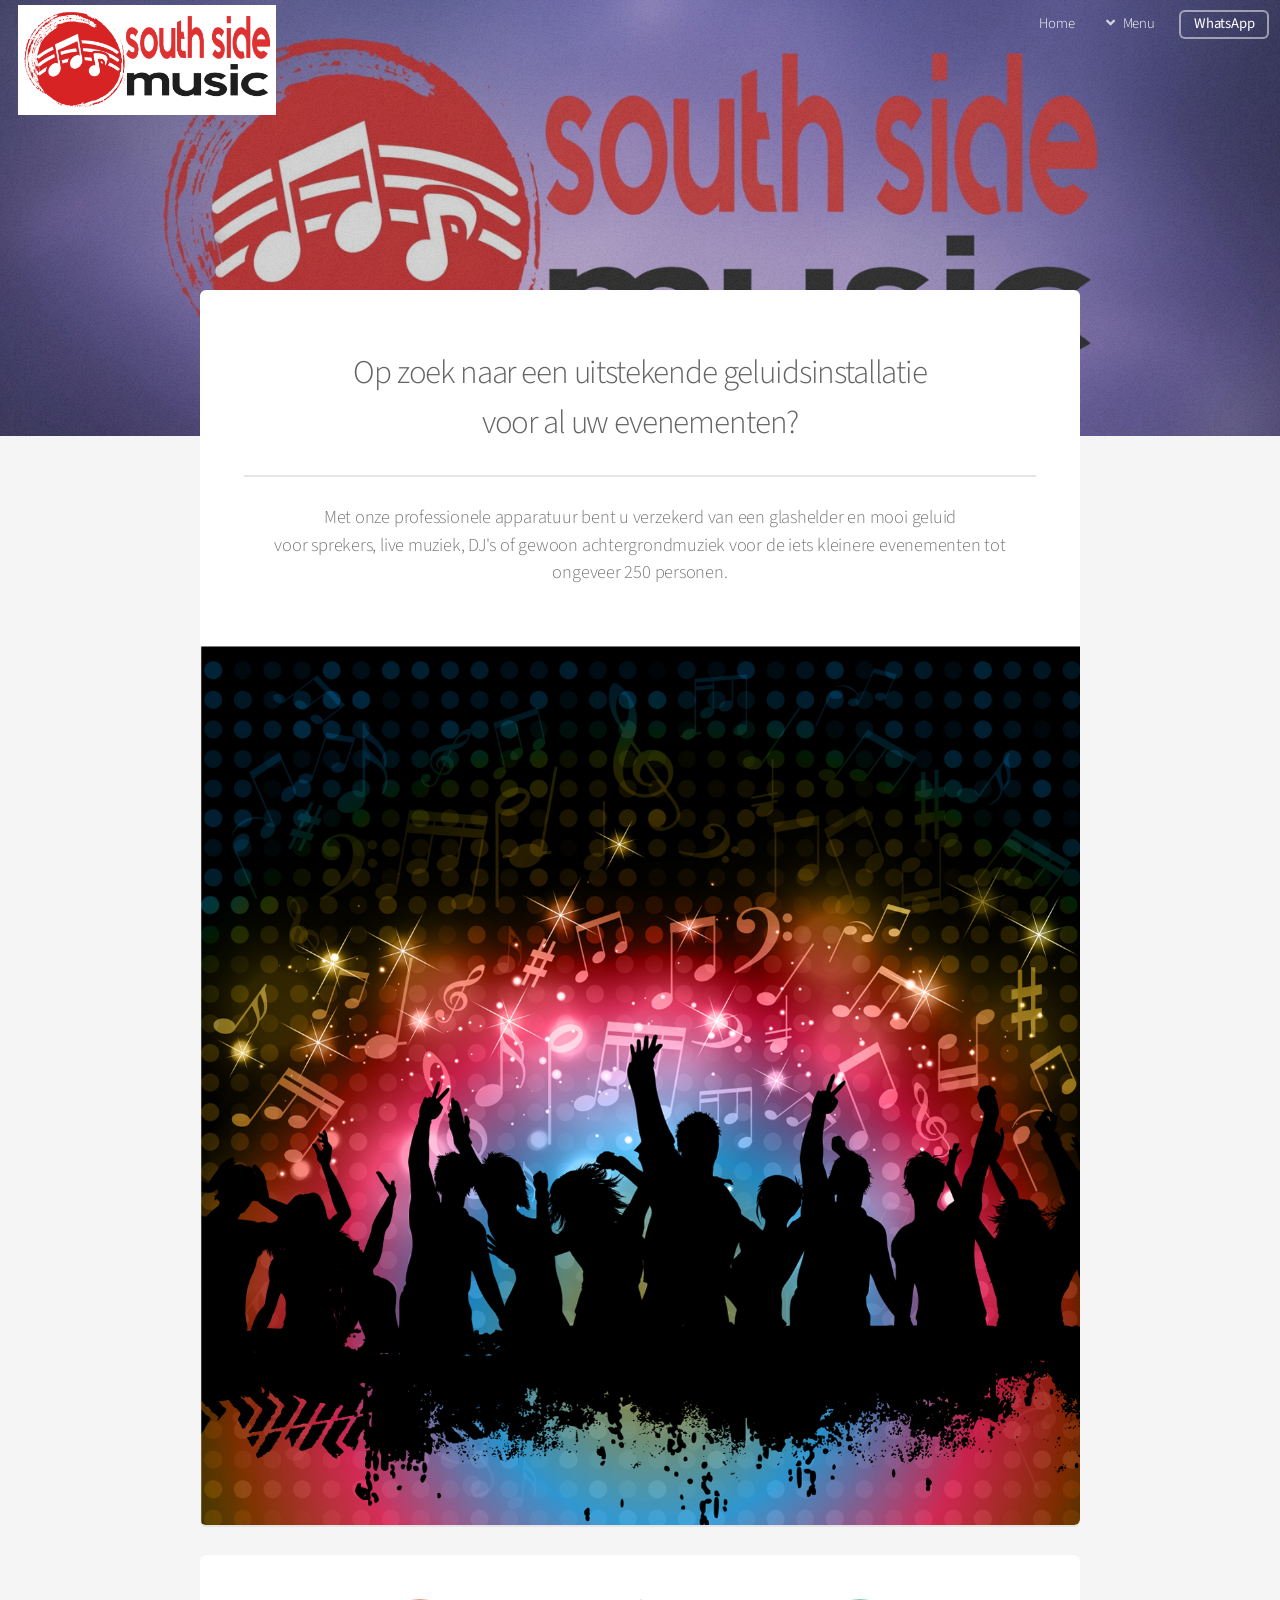
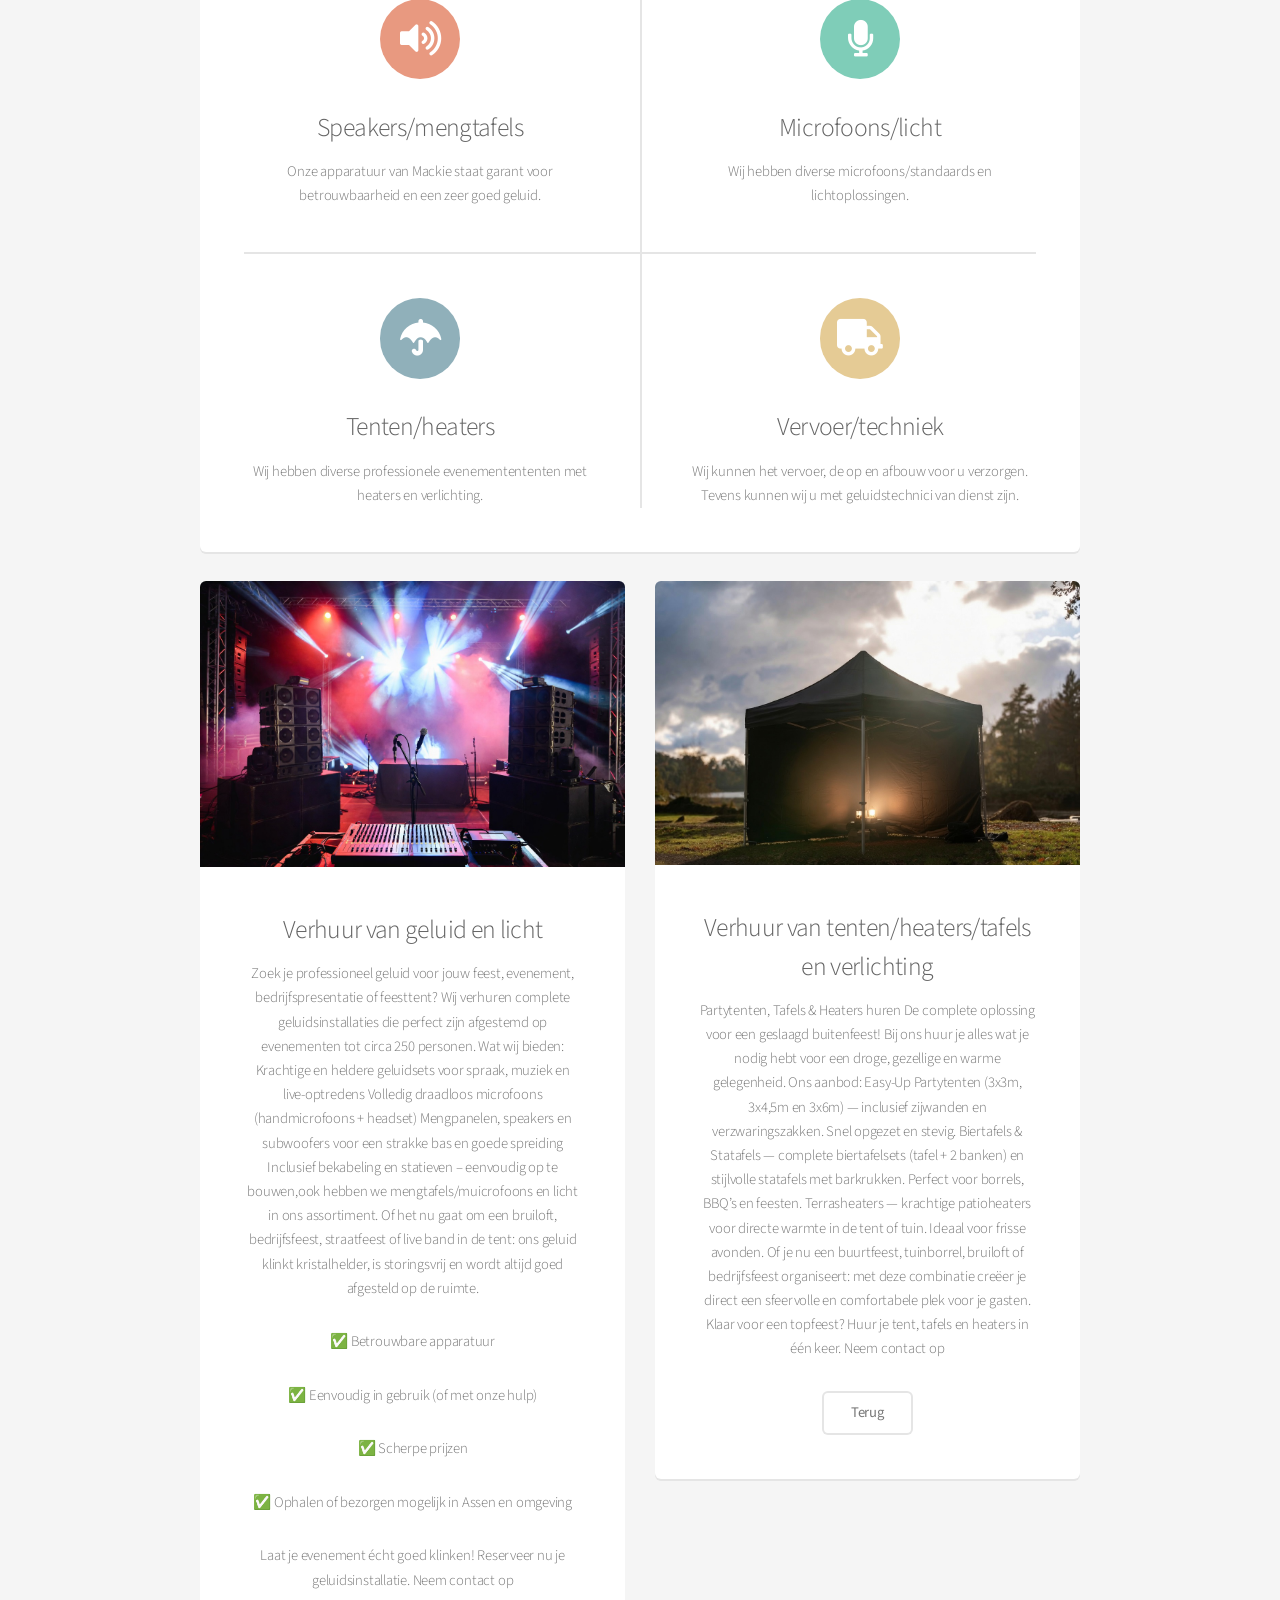
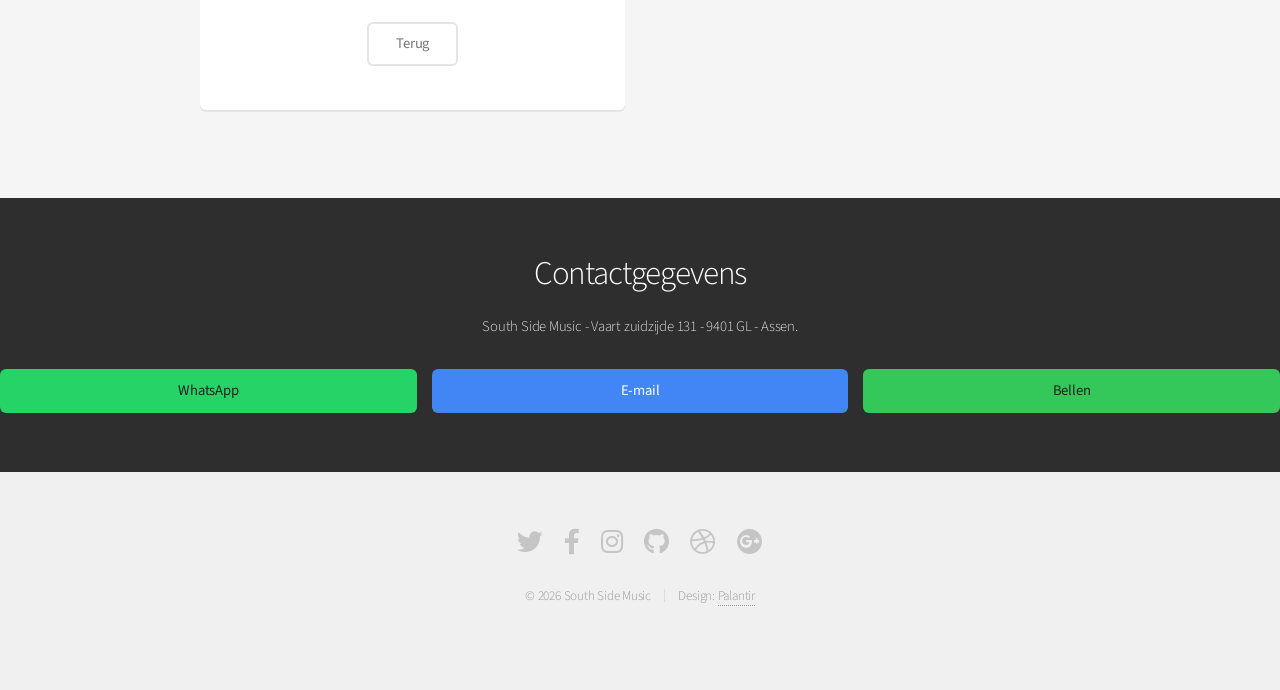
<file: index.html>
<!DOCTYPE HTML>
<!--
	Alpha by HTML5 UP
	html5up.net | @ajlkn
	Free for personal and commercial use under the CCA 3.0 license (html5up.net/license)
-->
<html>
	<head>
		<title>South Side Music | Geluidsverhuur</title>
		<meta charset="utf-8" />
		<meta name="viewport" content="width=device-width, initial-scale=1, user-scalable=no" />
		<link rel="stylesheet" href="assets/css/main.css" />
	</head>
	<body class="landing is-preload">
		<div id="page-wrapper">

			<!-- Header -->
				<header id="header" class="alt">
    <h1>
        <a href="index.html">
            <img src="images/logo.png" alt="South Side Music" class="logo" style="height: 110px; margin-top: 5px;">
        </a>
    </h1>
<nav id="nav">
    <ul>
        <li><a href="index.html">Home</a></li>
        <li>
            <a href="#" class="icon solid fa-angle-down">Menu</a>
            <ul>
                <li><a href="pagina1.html">Speakers/mengtafels</a></li>
                <li><a href="pagina2.html">Microfoons/licht</a></li>
                <li><a href="pagina3.html">Tenten/heaters</a></li>
                <li><a href="pagina4.html">Vervoer/techniek</a></li>
            </ul>
        </li>
        <li><a href="https://wa.me/31624885169" class="button" target="_blank">WhatsApp</a></li>
    </ul>
</nav>
				</header>

			<!-- Banner -->
				<section id="banner">
					<h2></h2>
					<p></p>
					
				</section>

			<!-- Main -->
				<section id="main" class="container">

					<section class="box special">
<header class="major" style="text-alighn: left;">
<h2>Op zoek naar een uitstekende geluidsinstallatie<br>
voor al uw evenementen?</h2>
<p>Met onze professionele apparatuur bent u verzekerd van een glashelder en mooi geluid<br>
voor sprekers, live muziek, DJ's of gewoon achtergrondmuziek voor de iets kleinere evenementen tot ongeveer 250 personen.</p>
</header>
<span class="image featured"><img src="images/banner2.jpg" alt="" /></span>
</section>

					<section class="box special features">
						<div class="features-row">
							<section>
								<span class="icon solid major fa-volume-up accent2"></span>
								<h3>Speakers/mengtafels</h3>
								<p>Onze apparatuur van Mackie staat garant voor betrouwbaarheid en een zeer goed geluid.</p>
							</section>
							<section>
								<span class="icon solid major fa-microphone accent3"></span>
								<h3>Microfoons/licht</h3>
								<p>Wij hebben diverse microfoons/standaards en lichtoplossingen.</p>
							</section>
						</div>
						<div class="features-row">
							<section>
								<span class="icon solid major fa-umbrella accent4"></span>
								<h3>Tenten/heaters</h3>
								<p>Wij hebben diverse professionele evenementententen met heaters en verlichting.</p>
							</section>
							<section>
								<span class="icon solid major fa-truck accent5"></span>
								<h3>Vervoer/techniek</h3>
								<p>Wij kunnen het vervoer, de op en afbouw voor u verzorgen. Tevens kunnen wij u met geluidstechnici van dienst zijn.</p>
							</section>
						</div>
					</section>

					<div class="row">
						<div class="col-6 col-12-narrower">

							<section class="box special">
								<span class="image featured"><img src="images/pic14.jpg" alt="" /></span>
								<h3>Verhuur van geluid en licht</h3>
								<p>Zoek je professioneel geluid voor jouw feest, evenement, bedrijfspresentatie of feesttent? Wij verhuren complete geluidsinstallaties die perfect zijn afgestemd op evenementen tot circa 250 personen.
Wat wij bieden:

Krachtige en heldere geluidsets voor spraak, muziek en live-optredens
Volledig draadloos microfoons (handmicrofoons + headset)
Mengpanelen, speakers en subwoofers voor een strakke bas en goede spreiding
Inclusief bekabeling en statieven – eenvoudig op te bouwen,ook hebben we mengtafels/muicrofoons en licht in ons assortiment.

Of het nu gaat om een bruiloft, bedrijfsfeest, straatfeest of live band in de tent: ons geluid klinkt kristalhelder, is storingsvrij en wordt altijd goed afgesteld op de ruimte.
								<p>✅ Betrouwbare apparatuur</p>
								<p>✅ Eenvoudig in gebruik (of met onze hulp)</p>
								<p>✅ Scherpe prijzen</p>
								<p>✅ Ophalen of bezorgen mogelijk in Assen en omgeving</p>

Laat je evenement écht goed klinken!
Reserveer nu je geluidsinstallatie. Neem contact op</p>
								<ul class="actions special">
									<li><a href="#" class="button alt">Terug</a></li>
								</ul>
							</section>

						</div>
						<div class="col-6 col-12-narrower">

							<section class="box special">
								<span class="image featured"><img src="images/pic15.jpg" alt="" /></span>
								<h3>Verhuur van tenten/heaters/tafels en verlichting</h3>
								<p>Partytenten, Tafels & Heaters huren
De complete oplossing voor een geslaagd buitenfeest! Bij ons huur je alles wat je nodig hebt voor een droge, gezellige en warme gelegenheid.
Ons aanbod:

Easy-Up Partytenten (3x3m, 3x4,5m en 3x6m) — inclusief zijwanden en verzwaringszakken. Snel opgezet en stevig.
Biertafels & Statafels — complete biertafelsets (tafel + 2 banken) en stijlvolle statafels met barkrukken. Perfect voor borrels, BBQ’s en feesten.
Terrasheaters — krachtige patioheaters voor directe warmte in de tent of tuin. Ideaal voor frisse avonden.

Of je nu een buurtfeest, tuinborrel, bruiloft of bedrijfsfeest organiseert: met deze combinatie creëer je direct een sfeervolle en comfortabele plek voor je gasten.

Klaar voor een topfeest?
Huur je tent, tafels en heaters in één keer.
Neem contact op</p>
								<ul class="actions special">
									<li><a href="#" class="button alt">Terug</a></li>
								</ul>
							</section>

						</div>
					</div>

				</section>

			<!-- CTA -->
				<section id="cta" style="background-color: #2e2e2e; color: #ffffff;">
    
    <h2 style="color: #ffffff;">Contactgegevens</h2>
    <p style="color: #dddddd;">South Side Music - Vaart zuidzijde 131 - 9401 GL - Assen.</p>
  
    <div class="row gtr-50 gtr-uniform">
        <div class="col-4 col-12-mobilep">
            <a href="https://wa.me/31624885169" 
               class="button fit" 
               style="background-color: #25D366; color: #222222; border: none;"
               target="_blank" rel="noopener">
                WhatsApp
            </a>
        </div>
        <div class="col-4 col-12-mobilep">
            <a href="mailto:southsidemusicgeluid@gmail.com" 
               class="button alt fit" 
               style="background-color: #4285F4; color: #ffffff; border: none;">
                E-mail
            </a>
        </div>
        <div class="col-4 col-12-mobilep">
            <a href="tel:0624885169" 
               class="button alt fit" 
               style="background-color: #34C759; color: #222222; border: none;">
                Bellen
            </a>
        </div>
    </div>
</section>

			<!-- Footer -->
				<footer id="footer">
					<ul class="icons">
						<li><a href="#" class="icon brands fa-twitter"><span class="label">Twitter</span></a></li>
						<li><a href="#" class="icon brands fa-facebook-f"><span class="label">Facebook</span></a></li>
						<li><a href="#" class="icon brands fa-instagram"><span class="label">Instagram</span></a></li>
						<li><a href="#" class="icon brands fa-github"><span class="label">Github</span></a></li>
						<li><a href="#" class="icon brands fa-dribbble"><span class="label">Dribbble</span></a></li>
						<li><a href="#" class="icon brands fa-google-plus"><span class="label">Google+</span></a></li>
					</ul>
					<ul class="copyright">
						<li>&copy; 2026 South Side Music</li><li>Design: <a href="http://html5up.net">Palantir</a></li>
					</ul>
				</footer>

		</div>

		<!-- Scripts -->
			<script src="assets/js/jquery.min.js"></script>
			<script src="assets/js/jquery.dropotron.min.js"></script>
			<script src="assets/js/jquery.scrollex.min.js"></script>
			<script src="assets/js/browser.min.js"></script>
			<script src="assets/js/breakpoints.min.js"></script>
			<script src="assets/js/util.js"></script>
			<script src="assets/js/main.js"></script>

	</body>
</html>
</file>
<file: assets/css/main.css>
@import url("fontawesome-all.min.css");
@import url("https://fonts.googleapis.com/css?family=Source+Sans+Pro:300,400,300italic,400italic");

/*
	Alpha by HTML5 UP
	html5up.net | @ajlkn
	Free for personal and commercial use under the CCA 3.0 license (html5up.net/license)
*/

/* Reset */

/* Based on meyerweb.com/eric/tools/css/reset (v2.0 | 20110126 | License: public domain) */

	html, body, div, span, applet, object,
	iframe, h1, h2, h3, h4, h5, h6, p, blockquote,
	pre, a, abbr, acronym, address, big, cite,
	code, del, dfn, em, img, ins, kbd, q, s, samp,
	small, strike, strong, sub, sup, tt, var, b,
	u, i, center, dl, dt, dd, ol, ul, li, fieldset,
	form, label, legend, table, caption, tbody,
	tfoot, thead, tr, th, td, article, aside,
	canvas, details, embed, figure, figcaption,
	footer, header, hgroup, menu, nav, output, ruby,
	section, summary, time, mark, audio, video {
		margin: 0;
		padding: 0;
		border: 0;
		font-size: 100%;
		font: inherit;
		vertical-align: baseline;
	}

	article, aside, details, figcaption, figure,
	footer, header, hgroup, menu, nav, section {
		display: block;
	}

	body {
		line-height: 1;
	}

	ol, ul {
		list-style: none;
	}

	blockquote, q {
		quotes: none;
	}

		blockquote:before, blockquote:after, q:before, q:after {
			content: '';
			content: none;
		}

	table {
		border-collapse: collapse;
		border-spacing: 0;
	}

	body {
		-webkit-text-size-adjust: none;
	}

	mark {
		background-color: transparent;
		color: inherit;
	}

	input::-moz-focus-inner {
		border: 0;
		padding: 0;
	}

	input, select, textarea {
		-moz-appearance: none;
		-webkit-appearance: none;
		-ms-appearance: none;
		appearance: none;
	}

/* Basic */

	@-ms-viewport {
		width: device-width;
	}

	body {
		-ms-overflow-style: scrollbar;
	}

	@media screen and (max-width: 480px) {

		html, body {
			min-width: 320px;
		}

	}

	html {
		box-sizing: border-box;
	}

	*, *:before, *:after {
		box-sizing: inherit;
	}

	body {
		background: #f5f5f5;
	}

	body, input, select, textarea {
		color: #777;
		font-family: "Source Sans Pro", sans-serif;
		font-size: 16pt;
		font-weight: 300;
		line-height: 1.65em;
		letter-spacing: -0.015em;
	}

	a {
		-moz-transition: color 0.2s ease-in-out, border-bottom-color 0.2s ease-in-out;
		-webkit-transition: color 0.2s ease-in-out, border-bottom-color 0.2s ease-in-out;
		-ms-transition: color 0.2s ease-in-out, border-bottom-color 0.2s ease-in-out;
		transition: color 0.2s ease-in-out, border-bottom-color 0.2s ease-in-out;
		border-bottom: dotted 1px;
		color: #e89980;
		text-decoration: none;
	}

		a:hover {
			border-bottom-color: transparent;
		}

	strong, b {
		color: #646464;
		font-weight: 400;
	}

	em, i {
		font-style: italic;
	}

	p {
		margin: 0 0 2em 0;
	}

	h1, h2, h3, h4, h5, h6 {
		color: #646464;
		font-weight: 300;
		line-height: 1em;
		margin: 0 0 0.5em 0;
	}

		h1 a, h2 a, h3 a, h4 a, h5 a, h6 a {
			color: inherit;
			text-decoration: none;
		}

	h2 {
		font-size: 2.25em;
		line-height: 1.5em;
		letter-spacing: -0.035em;
	}

	h3 {
		font-size: 1.75em;
		line-height: 1.5em;
		letter-spacing: -0.025em;
	}

	h4 {
		font-size: 1.1em;
		line-height: 1.5em;
		letter-spacing: 0;
	}

	h5 {
		font-size: 0.9em;
		line-height: 1.5em;
		letter-spacing: 0;
	}

	h6 {
		font-size: 0.7em;
		line-height: 1.5em;
		letter-spacing: 0;
	}

	sub {
		font-size: 0.8em;
		position: relative;
		top: 0.5em;
	}

	sup {
		font-size: 0.8em;
		position: relative;
		top: -0.5em;
	}

	hr {
		border: 0;
		border-bottom: solid 2px #e5e5e5;
		margin: 2em 0;
	}

		hr.major {
			margin: 3em 0;
		}

	blockquote {
		border-left: solid 4px #e5e5e5;
		font-style: italic;
		margin: 0 0 2em 0;
		padding: 0.5em 0 0.5em 2em;
	}

	pre {
		-webkit-overflow-scrolling: touch;
		background: #f8f8f8;
		border-radius: 6px;
		border: solid 1px #e5e5e5;
		font-family: monospace;
		font-size: 0.9em;
		line-height: 1.75em;
		margin: 0 0 2em 0;
		overflow-x: auto;
		padding: 1em 1.5em;
	}

	code {
		background: #f8f8f8;
		border-radius: 6px;
		border: solid 1px #e5e5e5;
		font-family: monospace;
		font-size: 0.9em;
		margin: 0 0.25em;
		padding: 0.25em 0.65em;
	}

	.align-left {
		text-align: left;
	}

	.align-center {
		text-align: center;
	}

	.align-right {
		text-align: right;
	}

/* Row */

	.row {
		display: flex;
		flex-wrap: wrap;
		box-sizing: border-box;
		align-items: stretch;
	}

		.row > * {
			box-sizing: border-box;
		}

		.row.gtr-uniform > * > :last-child {
			margin-bottom: 0;
		}

		.row.aln-left {
			justify-content: flex-start;
		}

		.row.aln-center {
			justify-content: center;
		}

		.row.aln-right {
			justify-content: flex-end;
		}

		.row.aln-top {
			align-items: flex-start;
		}

		.row.aln-middle {
			align-items: center;
		}

		.row.aln-bottom {
			align-items: flex-end;
		}

		.row > .imp {
			order: -1;
		}

		.row > .col-1 {
			width: 8.33333%;
		}

		.row > .off-1 {
			margin-left: 8.33333%;
		}

		.row > .col-2 {
			width: 16.66667%;
		}

		.row > .off-2 {
			margin-left: 16.66667%;
		}

		.row > .col-3 {
			width: 25%;
		}

		.row > .off-3 {
			margin-left: 25%;
		}

		.row > .col-4 {
			width: 33.33333%;
		}

		.row > .off-4 {
			margin-left: 33.33333%;
		}

		.row > .col-5 {
			width: 41.66667%;
		}

		.row > .off-5 {
			margin-left: 41.66667%;
		}

		.row > .col-6 {
			width: 50%;
		}

		.row > .off-6 {
			margin-left: 50%;
		}

		.row > .col-7 {
			width: 58.33333%;
		}

		.row > .off-7 {
			margin-left: 58.33333%;
		}

		.row > .col-8 {
			width: 66.66667%;
		}

		.row > .off-8 {
			margin-left: 66.66667%;
		}

		.row > .col-9 {
			width: 75%;
		}

		.row > .off-9 {
			margin-left: 75%;
		}

		.row > .col-10 {
			width: 83.33333%;
		}

		.row > .off-10 {
			margin-left: 83.33333%;
		}

		.row > .col-11 {
			width: 91.66667%;
		}

		.row > .off-11 {
			margin-left: 91.66667%;
		}

		.row > .col-12 {
			width: 100%;
		}

		.row > .off-12 {
			margin-left: 100%;
		}

		.row.gtr-0 {
			margin-top: 0;
			margin-left: 0em;
		}

			.row.gtr-0 > * {
				padding: 0 0 0 0em;
			}

			.row.gtr-0.gtr-uniform {
				margin-top: 0em;
			}

				.row.gtr-0.gtr-uniform > * {
					padding-top: 0em;
				}

		.row.gtr-25 {
			margin-top: 0;
			margin-left: -0.5em;
		}

			.row.gtr-25 > * {
				padding: 0 0 0 0.5em;
			}

			.row.gtr-25.gtr-uniform {
				margin-top: -0.5em;
			}

				.row.gtr-25.gtr-uniform > * {
					padding-top: 0.5em;
				}

		.row.gtr-50 {
			margin-top: 0;
			margin-left: -1em;
		}

			.row.gtr-50 > * {
				padding: 0 0 0 1em;
			}

			.row.gtr-50.gtr-uniform {
				margin-top: -1em;
			}

				.row.gtr-50.gtr-uniform > * {
					padding-top: 1em;
				}

		.row {
			margin-top: 0;
			margin-left: -2em;
		}

			.row > * {
				padding: 0 0 0 2em;
			}

			.row.gtr-uniform {
				margin-top: -2em;
			}

				.row.gtr-uniform > * {
					padding-top: 2em;
				}

		.row.gtr-150 {
			margin-top: 0;
			margin-left: -3em;
		}

			.row.gtr-150 > * {
				padding: 0 0 0 3em;
			}

			.row.gtr-150.gtr-uniform {
				margin-top: -3em;
			}

				.row.gtr-150.gtr-uniform > * {
					padding-top: 3em;
				}

		.row.gtr-200 {
			margin-top: 0;
			margin-left: -4em;
		}

			.row.gtr-200 > * {
				padding: 0 0 0 4em;
			}

			.row.gtr-200.gtr-uniform {
				margin-top: -4em;
			}

				.row.gtr-200.gtr-uniform > * {
					padding-top: 4em;
				}

		@media screen and (max-width: 1680px) {

			.row {
				display: flex;
				flex-wrap: wrap;
				box-sizing: border-box;
				align-items: stretch;
			}

				.row > * {
					box-sizing: border-box;
				}

				.row.gtr-uniform > * > :last-child {
					margin-bottom: 0;
				}

				.row.aln-left {
					justify-content: flex-start;
				}

				.row.aln-center {
					justify-content: center;
				}

				.row.aln-right {
					justify-content: flex-end;
				}

				.row.aln-top {
					align-items: flex-start;
				}

				.row.aln-middle {
					align-items: center;
				}

				.row.aln-bottom {
					align-items: flex-end;
				}

				.row > .imp-wide {
					order: -1;
				}

				.row > .col-1-wide {
					width: 8.33333%;
				}

				.row > .off-1-wide {
					margin-left: 8.33333%;
				}

				.row > .col-2-wide {
					width: 16.66667%;
				}

				.row > .off-2-wide {
					margin-left: 16.66667%;
				}

				.row > .col-3-wide {
					width: 25%;
				}

				.row > .off-3-wide {
					margin-left: 25%;
				}

				.row > .col-4-wide {
					width: 33.33333%;
				}

				.row > .off-4-wide {
					margin-left: 33.33333%;
				}

				.row > .col-5-wide {
					width: 41.66667%;
				}

				.row > .off-5-wide {
					margin-left: 41.66667%;
				}

				.row > .col-6-wide {
					width: 50%;
				}

				.row > .off-6-wide {
					margin-left: 50%;
				}

				.row > .col-7-wide {
					width: 58.33333%;
				}

				.row > .off-7-wide {
					margin-left: 58.33333%;
				}

				.row > .col-8-wide {
					width: 66.66667%;
				}

				.row > .off-8-wide {
					margin-left: 66.66667%;
				}

				.row > .col-9-wide {
					width: 75%;
				}

				.row > .off-9-wide {
					margin-left: 75%;
				}

				.row > .col-10-wide {
					width: 83.33333%;
				}

				.row > .off-10-wide {
					margin-left: 83.33333%;
				}

				.row > .col-11-wide {
					width: 91.66667%;
				}

				.row > .off-11-wide {
					margin-left: 91.66667%;
				}

				.row > .col-12-wide {
					width: 100%;
				}

				.row > .off-12-wide {
					margin-left: 100%;
				}

				.row.gtr-0 {
					margin-top: 0;
					margin-left: 0em;
				}

					.row.gtr-0 > * {
						padding: 0 0 0 0em;
					}

					.row.gtr-0.gtr-uniform {
						margin-top: 0em;
					}

						.row.gtr-0.gtr-uniform > * {
							padding-top: 0em;
						}

				.row.gtr-25 {
					margin-top: 0;
					margin-left: -0.5em;
				}

					.row.gtr-25 > * {
						padding: 0 0 0 0.5em;
					}

					.row.gtr-25.gtr-uniform {
						margin-top: -0.5em;
					}

						.row.gtr-25.gtr-uniform > * {
							padding-top: 0.5em;
						}

				.row.gtr-50 {
					margin-top: 0;
					margin-left: -1em;
				}

					.row.gtr-50 > * {
						padding: 0 0 0 1em;
					}

					.row.gtr-50.gtr-uniform {
						margin-top: -1em;
					}

						.row.gtr-50.gtr-uniform > * {
							padding-top: 1em;
						}

				.row {
					margin-top: 0;
					margin-left: -2em;
				}

					.row > * {
						padding: 0 0 0 2em;
					}

					.row.gtr-uniform {
						margin-top: -2em;
					}

						.row.gtr-uniform > * {
							padding-top: 2em;
						}

				.row.gtr-150 {
					margin-top: 0;
					margin-left: -3em;
				}

					.row.gtr-150 > * {
						padding: 0 0 0 3em;
					}

					.row.gtr-150.gtr-uniform {
						margin-top: -3em;
					}

						.row.gtr-150.gtr-uniform > * {
							padding-top: 3em;
						}

				.row.gtr-200 {
					margin-top: 0;
					margin-left: -4em;
				}

					.row.gtr-200 > * {
						padding: 0 0 0 4em;
					}

					.row.gtr-200.gtr-uniform {
						margin-top: -4em;
					}

						.row.gtr-200.gtr-uniform > * {
							padding-top: 4em;
						}

		}

		@media screen and (max-width: 1280px) {

			.row {
				display: flex;
				flex-wrap: wrap;
				box-sizing: border-box;
				align-items: stretch;
			}

				.row > * {
					box-sizing: border-box;
				}

				.row.gtr-uniform > * > :last-child {
					margin-bottom: 0;
				}

				.row.aln-left {
					justify-content: flex-start;
				}

				.row.aln-center {
					justify-content: center;
				}

				.row.aln-right {
					justify-content: flex-end;
				}

				.row.aln-top {
					align-items: flex-start;
				}

				.row.aln-middle {
					align-items: center;
				}

				.row.aln-bottom {
					align-items: flex-end;
				}

				.row > .imp-normal {
					order: -1;
				}

				.row > .col-1-normal {
					width: 8.33333%;
				}

				.row > .off-1-normal {
					margin-left: 8.33333%;
				}

				.row > .col-2-normal {
					width: 16.66667%;
				}

				.row > .off-2-normal {
					margin-left: 16.66667%;
				}

				.row > .col-3-normal {
					width: 25%;
				}

				.row > .off-3-normal {
					margin-left: 25%;
				}

				.row > .col-4-normal {
					width: 33.33333%;
				}

				.row > .off-4-normal {
					margin-left: 33.33333%;
				}

				.row > .col-5-normal {
					width: 41.66667%;
				}

				.row > .off-5-normal {
					margin-left: 41.66667%;
				}

				.row > .col-6-normal {
					width: 50%;
				}

				.row > .off-6-normal {
					margin-left: 50%;
				}

				.row > .col-7-normal {
					width: 58.33333%;
				}

				.row > .off-7-normal {
					margin-left: 58.33333%;
				}

				.row > .col-8-normal {
					width: 66.66667%;
				}

				.row > .off-8-normal {
					margin-left: 66.66667%;
				}

				.row > .col-9-normal {
					width: 75%;
				}

				.row > .off-9-normal {
					margin-left: 75%;
				}

				.row > .col-10-normal {
					width: 83.33333%;
				}

				.row > .off-10-normal {
					margin-left: 83.33333%;
				}

				.row > .col-11-normal {
					width: 91.66667%;
				}

				.row > .off-11-normal {
					margin-left: 91.66667%;
				}

				.row > .col-12-normal {
					width: 100%;
				}

				.row > .off-12-normal {
					margin-left: 100%;
				}

				.row.gtr-0 {
					margin-top: 0;
					margin-left: 0em;
				}

					.row.gtr-0 > * {
						padding: 0 0 0 0em;
					}

					.row.gtr-0.gtr-uniform {
						margin-top: 0em;
					}

						.row.gtr-0.gtr-uniform > * {
							padding-top: 0em;
						}

				.row.gtr-25 {
					margin-top: 0;
					margin-left: -0.5em;
				}

					.row.gtr-25 > * {
						padding: 0 0 0 0.5em;
					}

					.row.gtr-25.gtr-uniform {
						margin-top: -0.5em;
					}

						.row.gtr-25.gtr-uniform > * {
							padding-top: 0.5em;
						}

				.row.gtr-50 {
					margin-top: 0;
					margin-left: -1em;
				}

					.row.gtr-50 > * {
						padding: 0 0 0 1em;
					}

					.row.gtr-50.gtr-uniform {
						margin-top: -1em;
					}

						.row.gtr-50.gtr-uniform > * {
							padding-top: 1em;
						}

				.row {
					margin-top: 0;
					margin-left: -2em;
				}

					.row > * {
						padding: 0 0 0 2em;
					}

					.row.gtr-uniform {
						margin-top: -2em;
					}

						.row.gtr-uniform > * {
							padding-top: 2em;
						}

				.row.gtr-150 {
					margin-top: 0;
					margin-left: -3em;
				}

					.row.gtr-150 > * {
						padding: 0 0 0 3em;
					}

					.row.gtr-150.gtr-uniform {
						margin-top: -3em;
					}

						.row.gtr-150.gtr-uniform > * {
							padding-top: 3em;
						}

				.row.gtr-200 {
					margin-top: 0;
					margin-left: -4em;
				}

					.row.gtr-200 > * {
						padding: 0 0 0 4em;
					}

					.row.gtr-200.gtr-uniform {
						margin-top: -4em;
					}

						.row.gtr-200.gtr-uniform > * {
							padding-top: 4em;
						}

		}

		@media screen and (max-width: 980px) {

			.row {
				display: flex;
				flex-wrap: wrap;
				box-sizing: border-box;
				align-items: stretch;
			}

				.row > * {
					box-sizing: border-box;
				}

				.row.gtr-uniform > * > :last-child {
					margin-bottom: 0;
				}

				.row.aln-left {
					justify-content: flex-start;
				}

				.row.aln-center {
					justify-content: center;
				}

				.row.aln-right {
					justify-content: flex-end;
				}

				.row.aln-top {
					align-items: flex-start;
				}

				.row.aln-middle {
					align-items: center;
				}

				.row.aln-bottom {
					align-items: flex-end;
				}

				.row > .imp-narrow {
					order: -1;
				}

				.row > .col-1-narrow {
					width: 8.33333%;
				}

				.row > .off-1-narrow {
					margin-left: 8.33333%;
				}

				.row > .col-2-narrow {
					width: 16.66667%;
				}

				.row > .off-2-narrow {
					margin-left: 16.66667%;
				}

				.row > .col-3-narrow {
					width: 25%;
				}

				.row > .off-3-narrow {
					margin-left: 25%;
				}

				.row > .col-4-narrow {
					width: 33.33333%;
				}

				.row > .off-4-narrow {
					margin-left: 33.33333%;
				}

				.row > .col-5-narrow {
					width: 41.66667%;
				}

				.row > .off-5-narrow {
					margin-left: 41.66667%;
				}

				.row > .col-6-narrow {
					width: 50%;
				}

				.row > .off-6-narrow {
					margin-left: 50%;
				}

				.row > .col-7-narrow {
					width: 58.33333%;
				}

				.row > .off-7-narrow {
					margin-left: 58.33333%;
				}

				.row > .col-8-narrow {
					width: 66.66667%;
				}

				.row > .off-8-narrow {
					margin-left: 66.66667%;
				}

				.row > .col-9-narrow {
					width: 75%;
				}

				.row > .off-9-narrow {
					margin-left: 75%;
				}

				.row > .col-10-narrow {
					width: 83.33333%;
				}

				.row > .off-10-narrow {
					margin-left: 83.33333%;
				}

				.row > .col-11-narrow {
					width: 91.66667%;
				}

				.row > .off-11-narrow {
					margin-left: 91.66667%;
				}

				.row > .col-12-narrow {
					width: 100%;
				}

				.row > .off-12-narrow {
					margin-left: 100%;
				}

				.row.gtr-0 {
					margin-top: 0;
					margin-left: 0em;
				}

					.row.gtr-0 > * {
						padding: 0 0 0 0em;
					}

					.row.gtr-0.gtr-uniform {
						margin-top: 0em;
					}

						.row.gtr-0.gtr-uniform > * {
							padding-top: 0em;
						}

				.row.gtr-25 {
					margin-top: 0;
					margin-left: -0.5em;
				}

					.row.gtr-25 > * {
						padding: 0 0 0 0.5em;
					}

					.row.gtr-25.gtr-uniform {
						margin-top: -0.5em;
					}

						.row.gtr-25.gtr-uniform > * {
							padding-top: 0.5em;
						}

				.row.gtr-50 {
					margin-top: 0;
					margin-left: -1em;
				}

					.row.gtr-50 > * {
						padding: 0 0 0 1em;
					}

					.row.gtr-50.gtr-uniform {
						margin-top: -1em;
					}

						.row.gtr-50.gtr-uniform > * {
							padding-top: 1em;
						}

				.row {
					margin-top: 0;
					margin-left: -2em;
				}

					.row > * {
						padding: 0 0 0 2em;
					}

					.row.gtr-uniform {
						margin-top: -2em;
					}

						.row.gtr-uniform > * {
							padding-top: 2em;
						}

				.row.gtr-150 {
					margin-top: 0;
					margin-left: -3em;
				}

					.row.gtr-150 > * {
						padding: 0 0 0 3em;
					}

					.row.gtr-150.gtr-uniform {
						margin-top: -3em;
					}

						.row.gtr-150.gtr-uniform > * {
							padding-top: 3em;
						}

				.row.gtr-200 {
					margin-top: 0;
					margin-left: -4em;
				}

					.row.gtr-200 > * {
						padding: 0 0 0 4em;
					}

					.row.gtr-200.gtr-uniform {
						margin-top: -4em;
					}

						.row.gtr-200.gtr-uniform > * {
							padding-top: 4em;
						}

		}

		@media screen and (max-width: 840px) {

			.row {
				display: flex;
				flex-wrap: wrap;
				box-sizing: border-box;
				align-items: stretch;
			}

				.row > * {
					box-sizing: border-box;
				}

				.row.gtr-uniform > * > :last-child {
					margin-bottom: 0;
				}

				.row.aln-left {
					justify-content: flex-start;
				}

				.row.aln-center {
					justify-content: center;
				}

				.row.aln-right {
					justify-content: flex-end;
				}

				.row.aln-top {
					align-items: flex-start;
				}

				.row.aln-middle {
					align-items: center;
				}

				.row.aln-bottom {
					align-items: flex-end;
				}

				.row > .imp-narrower {
					order: -1;
				}

				.row > .col-1-narrower {
					width: 8.33333%;
				}

				.row > .off-1-narrower {
					margin-left: 8.33333%;
				}

				.row > .col-2-narrower {
					width: 16.66667%;
				}

				.row > .off-2-narrower {
					margin-left: 16.66667%;
				}

				.row > .col-3-narrower {
					width: 25%;
				}

				.row > .off-3-narrower {
					margin-left: 25%;
				}

				.row > .col-4-narrower {
					width: 33.33333%;
				}

				.row > .off-4-narrower {
					margin-left: 33.33333%;
				}

				.row > .col-5-narrower {
					width: 41.66667%;
				}

				.row > .off-5-narrower {
					margin-left: 41.66667%;
				}

				.row > .col-6-narrower {
					width: 50%;
				}

				.row > .off-6-narrower {
					margin-left: 50%;
				}

				.row > .col-7-narrower {
					width: 58.33333%;
				}

				.row > .off-7-narrower {
					margin-left: 58.33333%;
				}

				.row > .col-8-narrower {
					width: 66.66667%;
				}

				.row > .off-8-narrower {
					margin-left: 66.66667%;
				}

				.row > .col-9-narrower {
					width: 75%;
				}

				.row > .off-9-narrower {
					margin-left: 75%;
				}

				.row > .col-10-narrower {
					width: 83.33333%;
				}

				.row > .off-10-narrower {
					margin-left: 83.33333%;
				}

				.row > .col-11-narrower {
					width: 91.66667%;
				}

				.row > .off-11-narrower {
					margin-left: 91.66667%;
				}

				.row > .col-12-narrower {
					width: 100%;
				}

				.row > .off-12-narrower {
					margin-left: 100%;
				}

				.row.gtr-0 {
					margin-top: 0;
					margin-left: 0em;
				}

					.row.gtr-0 > * {
						padding: 0 0 0 0em;
					}

					.row.gtr-0.gtr-uniform {
						margin-top: 0em;
					}

						.row.gtr-0.gtr-uniform > * {
							padding-top: 0em;
						}

				.row.gtr-25 {
					margin-top: 0;
					margin-left: -0.5em;
				}

					.row.gtr-25 > * {
						padding: 0 0 0 0.5em;
					}

					.row.gtr-25.gtr-uniform {
						margin-top: -0.5em;
					}

						.row.gtr-25.gtr-uniform > * {
							padding-top: 0.5em;
						}

				.row.gtr-50 {
					margin-top: 0;
					margin-left: -1em;
				}

					.row.gtr-50 > * {
						padding: 0 0 0 1em;
					}

					.row.gtr-50.gtr-uniform {
						margin-top: -1em;
					}

						.row.gtr-50.gtr-uniform > * {
							padding-top: 1em;
						}

				.row {
					margin-top: 0;
					margin-left: -2em;
				}

					.row > * {
						padding: 0 0 0 2em;
					}

					.row.gtr-uniform {
						margin-top: -2em;
					}

						.row.gtr-uniform > * {
							padding-top: 2em;
						}

				.row.gtr-150 {
					margin-top: 0;
					margin-left: -3em;
				}

					.row.gtr-150 > * {
						padding: 0 0 0 3em;
					}

					.row.gtr-150.gtr-uniform {
						margin-top: -3em;
					}

						.row.gtr-150.gtr-uniform > * {
							padding-top: 3em;
						}

				.row.gtr-200 {
					margin-top: 0;
					margin-left: -4em;
				}

					.row.gtr-200 > * {
						padding: 0 0 0 4em;
					}

					.row.gtr-200.gtr-uniform {
						margin-top: -4em;
					}

						.row.gtr-200.gtr-uniform > * {
							padding-top: 4em;
						}

		}

		@media screen and (max-width: 736px) {

			.row {
				display: flex;
				flex-wrap: wrap;
				box-sizing: border-box;
				align-items: stretch;
			}

				.row > * {
					box-sizing: border-box;
				}

				.row.gtr-uniform > * > :last-child {
					margin-bottom: 0;
				}

				.row.aln-left {
					justify-content: flex-start;
				}

				.row.aln-center {
					justify-content: center;
				}

				.row.aln-right {
					justify-content: flex-end;
				}

				.row.aln-top {
					align-items: flex-start;
				}

				.row.aln-middle {
					align-items: center;
				}

				.row.aln-bottom {
					align-items: flex-end;
				}

				.row > .imp-mobile {
					order: -1;
				}

				.row > .col-1-mobile {
					width: 8.33333%;
				}

				.row > .off-1-mobile {
					margin-left: 8.33333%;
				}

				.row > .col-2-mobile {
					width: 16.66667%;
				}

				.row > .off-2-mobile {
					margin-left: 16.66667%;
				}

				.row > .col-3-mobile {
					width: 25%;
				}

				.row > .off-3-mobile {
					margin-left: 25%;
				}

				.row > .col-4-mobile {
					width: 33.33333%;
				}

				.row > .off-4-mobile {
					margin-left: 33.33333%;
				}

				.row > .col-5-mobile {
					width: 41.66667%;
				}

				.row > .off-5-mobile {
					margin-left: 41.66667%;
				}

				.row > .col-6-mobile {
					width: 50%;
				}

				.row > .off-6-mobile {
					margin-left: 50%;
				}

				.row > .col-7-mobile {
					width: 58.33333%;
				}

				.row > .off-7-mobile {
					margin-left: 58.33333%;
				}

				.row > .col-8-mobile {
					width: 66.66667%;
				}

				.row > .off-8-mobile {
					margin-left: 66.66667%;
				}

				.row > .col-9-mobile {
					width: 75%;
				}

				.row > .off-9-mobile {
					margin-left: 75%;
				}

				.row > .col-10-mobile {
					width: 83.33333%;
				}

				.row > .off-10-mobile {
					margin-left: 83.33333%;
				}

				.row > .col-11-mobile {
					width: 91.66667%;
				}

				.row > .off-11-mobile {
					margin-left: 91.66667%;
				}

				.row > .col-12-mobile {
					width: 100%;
				}

				.row > .off-12-mobile {
					margin-left: 100%;
				}

				.row.gtr-0 {
					margin-top: 0;
					margin-left: 0em;
				}

					.row.gtr-0 > * {
						padding: 0 0 0 0em;
					}

					.row.gtr-0.gtr-uniform {
						margin-top: 0em;
					}

						.row.gtr-0.gtr-uniform > * {
							padding-top: 0em;
						}

				.row.gtr-25 {
					margin-top: 0;
					margin-left: -0.5em;
				}

					.row.gtr-25 > * {
						padding: 0 0 0 0.5em;
					}

					.row.gtr-25.gtr-uniform {
						margin-top: -0.5em;
					}

						.row.gtr-25.gtr-uniform > * {
							padding-top: 0.5em;
						}

				.row.gtr-50 {
					margin-top: 0;
					margin-left: -1em;
				}

					.row.gtr-50 > * {
						padding: 0 0 0 1em;
					}

					.row.gtr-50.gtr-uniform {
						margin-top: -1em;
					}

						.row.gtr-50.gtr-uniform > * {
							padding-top: 1em;
						}

				.row {
					margin-top: 0;
					margin-left: -2em;
				}

					.row > * {
						padding: 0 0 0 2em;
					}

					.row.gtr-uniform {
						margin-top: -2em;
					}

						.row.gtr-uniform > * {
							padding-top: 2em;
						}

				.row.gtr-150 {
					margin-top: 0;
					margin-left: -3em;
				}

					.row.gtr-150 > * {
						padding: 0 0 0 3em;
					}

					.row.gtr-150.gtr-uniform {
						margin-top: -3em;
					}

						.row.gtr-150.gtr-uniform > * {
							padding-top: 3em;
						}

				.row.gtr-200 {
					margin-top: 0;
					margin-left: -4em;
				}

					.row.gtr-200 > * {
						padding: 0 0 0 4em;
					}

					.row.gtr-200.gtr-uniform {
						margin-top: -4em;
					}

						.row.gtr-200.gtr-uniform > * {
							padding-top: 4em;
						}

		}

		@media screen and (max-width: 480px) {

			.row {
				display: flex;
				flex-wrap: wrap;
				box-sizing: border-box;
				align-items: stretch;
			}

				.row > * {
					box-sizing: border-box;
				}

				.row.gtr-uniform > * > :last-child {
					margin-bottom: 0;
				}

				.row.aln-left {
					justify-content: flex-start;
				}

				.row.aln-center {
					justify-content: center;
				}

				.row.aln-right {
					justify-content: flex-end;
				}

				.row.aln-top {
					align-items: flex-start;
				}

				.row.aln-middle {
					align-items: center;
				}

				.row.aln-bottom {
					align-items: flex-end;
				}

				.row > .imp-mobilep {
					order: -1;
				}

				.row > .col-1-mobilep {
					width: 8.33333%;
				}

				.row > .off-1-mobilep {
					margin-left: 8.33333%;
				}

				.row > .col-2-mobilep {
					width: 16.66667%;
				}

				.row > .off-2-mobilep {
					margin-left: 16.66667%;
				}

				.row > .col-3-mobilep {
					width: 25%;
				}

				.row > .off-3-mobilep {
					margin-left: 25%;
				}

				.row > .col-4-mobilep {
					width: 33.33333%;
				}

				.row > .off-4-mobilep {
					margin-left: 33.33333%;
				}

				.row > .col-5-mobilep {
					width: 41.66667%;
				}

				.row > .off-5-mobilep {
					margin-left: 41.66667%;
				}

				.row > .col-6-mobilep {
					width: 50%;
				}

				.row > .off-6-mobilep {
					margin-left: 50%;
				}

				.row > .col-7-mobilep {
					width: 58.33333%;
				}

				.row > .off-7-mobilep {
					margin-left: 58.33333%;
				}

				.row > .col-8-mobilep {
					width: 66.66667%;
				}

				.row > .off-8-mobilep {
					margin-left: 66.66667%;
				}

				.row > .col-9-mobilep {
					width: 75%;
				}

				.row > .off-9-mobilep {
					margin-left: 75%;
				}

				.row > .col-10-mobilep {
					width: 83.33333%;
				}

				.row > .off-10-mobilep {
					margin-left: 83.33333%;
				}

				.row > .col-11-mobilep {
					width: 91.66667%;
				}

				.row > .off-11-mobilep {
					margin-left: 91.66667%;
				}

				.row > .col-12-mobilep {
					width: 100%;
				}

				.row > .off-12-mobilep {
					margin-left: 100%;
				}

				.row.gtr-0 {
					margin-top: 0;
					margin-left: 0em;
				}

					.row.gtr-0 > * {
						padding: 0 0 0 0em;
					}

					.row.gtr-0.gtr-uniform {
						margin-top: 0em;
					}

						.row.gtr-0.gtr-uniform > * {
							padding-top: 0em;
						}

				.row.gtr-25 {
					margin-top: 0;
					margin-left: -0.5em;
				}

					.row.gtr-25 > * {
						padding: 0 0 0 0.5em;
					}

					.row.gtr-25.gtr-uniform {
						margin-top: -0.5em;
					}

						.row.gtr-25.gtr-uniform > * {
							padding-top: 0.5em;
						}

				.row.gtr-50 {
					margin-top: 0;
					margin-left: -1em;
				}

					.row.gtr-50 > * {
						padding: 0 0 0 1em;
					}

					.row.gtr-50.gtr-uniform {
						margin-top: -1em;
					}

						.row.gtr-50.gtr-uniform > * {
							padding-top: 1em;
						}

				.row {
					margin-top: 0;
					margin-left: -2em;
				}

					.row > * {
						padding: 0 0 0 2em;
					}

					.row.gtr-uniform {
						margin-top: -2em;
					}

						.row.gtr-uniform > * {
							padding-top: 2em;
						}

				.row.gtr-150 {
					margin-top: 0;
					margin-left: -3em;
				}

					.row.gtr-150 > * {
						padding: 0 0 0 3em;
					}

					.row.gtr-150.gtr-uniform {
						margin-top: -3em;
					}

						.row.gtr-150.gtr-uniform > * {
							padding-top: 3em;
						}

				.row.gtr-200 {
					margin-top: 0;
					margin-left: -4em;
				}

					.row.gtr-200 > * {
						padding: 0 0 0 4em;
					}

					.row.gtr-200.gtr-uniform {
						margin-top: -4em;
					}

						.row.gtr-200.gtr-uniform > * {
							padding-top: 4em;
						}

		}

/* Container */

	.container {
		margin: 0 auto;
		max-width: calc(100% - 5em);
		width: 60em;
	}

		.container.xsmall {
			width: 15em;
		}

		.container.small {
			width: 30em;
		}

		.container.medium {
			width: 45em;
		}

		.container.large {
			width: 75em;
		}

		.container.xlarge {
			width: 90em;
		}

		.container.max {
			width: 100%;
		}

		@media screen and (max-width: 840px) {

			.container {
				width: 100% !important;
			}

		}

		@media screen and (max-width: 736px) {

			.container {
				max-width: 100%;
			}

		}

/* Section/Article */

	section.special, article.special {
		text-align: center;
	}

	header p {
		color: #999;
		position: relative;
		margin: 0 0 1.5em 0;
		font-style: italic;
	}

	header h2 + p {
		font-size: 1.25em;
		margin-top: -1em;
		line-height: 1.5em;
	}

	header h3 + p {
		font-size: 1.1em;
		margin-top: -0.85em;
		line-height: 1.5em;
	}

	header h4 + p,
	header h5 + p,
	header h6 + p {
		font-size: 0.8em;
		margin-top: -0.5em;
		line-height: 1.5em;
	}

	header.major {
		padding: 1em 0;
		text-align: center;
	}

		header.major h2 {
			margin: 0;
		}

		header.major p {
			display: inline-block;
			border-top: solid 2px #e5e5e5;
			color: #777;
			margin: 1.5em 0 0 0;
			padding: 1.5em 0 0 0;
			font-style: normal;
		}

/* Form */

	form {
		margin: 0 0 2em 0;
	}

	label {
		color: #646464;
		display: block;
		font-size: 0.9em;
		font-weight: 300;
		margin: 0 0 1em 0;
	}

	input[type="text"],
	input[type="password"],
	input[type="email"],
	select,
	textarea {
		-moz-appearance: none;
		-webkit-appearance: none;
		-ms-appearance: none;
		appearance: none;
		background-color: #f8f8f8;
		border-radius: 6px;
		border: solid 1px #e5e5e5;
		color: inherit;
		display: block;
		outline: 0;
		padding: 0 1em;
		text-decoration: none;
		width: 100%;
	}

		input[type="text"]:invalid,
		input[type="password"]:invalid,
		input[type="email"]:invalid,
		select:invalid,
		textarea:invalid {
			box-shadow: none;
		}

		input[type="text"]:focus,
		input[type="password"]:focus,
		input[type="email"]:focus,
		select:focus,
		textarea:focus {
			border-color: #e89980;
			box-shadow: 0 0 0 2px #e89980;
		}

	select {
		background-image: url("data:image/svg+xml;charset=utf8,%3Csvg xmlns='http://www.w3.org/2000/svg' width='40' height='40' preserveAspectRatio='none' viewBox='0 0 40 40'%3E%3Cpath d='M9.4,12.3l10.4,10.4l10.4-10.4c0.2-0.2,0.5-0.4,0.9-0.4c0.3,0,0.6,0.1,0.9,0.4l3.3,3.3c0.2,0.2,0.4,0.5,0.4,0.9 c0,0.4-0.1,0.6-0.4,0.9L20.7,31.9c-0.2,0.2-0.5,0.4-0.9,0.4c-0.3,0-0.6-0.1-0.9-0.4L4.3,17.3c-0.2-0.2-0.4-0.5-0.4-0.9 c0-0.4,0.1-0.6,0.4-0.9l3.3-3.3c0.2-0.2,0.5-0.4,0.9-0.4S9.1,12.1,9.4,12.3z' fill='%23e5e5e5' /%3E%3C/svg%3E");
		background-size: 1.25em;
		background-repeat: no-repeat;
		background-position: calc(100% - 1em) center;
		height: 3em;
		padding-right: 3em;
		text-overflow: ellipsis;
	}

		select option {
			color: #777;
			background-color: #f5f5f5;
		}

		select:focus::-ms-value {
			background-color: transparent;
		}

		select::-ms-expand {
			display: none;
		}

	input[type="text"],
	input[type="password"],
	input[type="email"],
	select {
		height: 3em;
	}

	textarea {
		padding: 0.75em 1em;
	}

	input[type="checkbox"],
	input[type="radio"] {
		-moz-appearance: none;
		-webkit-appearance: none;
		-ms-appearance: none;
		appearance: none;
		display: block;
		float: left;
		margin-right: -2em;
		opacity: 0;
		width: 1em;
		z-index: -1;
	}

		input[type="checkbox"] + label,
		input[type="radio"] + label {
			text-decoration: none;
			color: #777;
			cursor: pointer;
			display: inline-block;
			font-size: 1em;
			font-weight: 300;
			padding-left: 2.55em;
			padding-right: 0.75em;
			position: relative;
		}

			input[type="checkbox"] + label:before,
			input[type="radio"] + label:before {
				-moz-osx-font-smoothing: grayscale;
				-webkit-font-smoothing: antialiased;
				display: inline-block;
				font-style: normal;
				font-variant: normal;
				text-rendering: auto;
				line-height: 1;
				text-transform: none !important;
				font-family: 'Font Awesome 5 Free';
				font-weight: 900;
			}

			input[type="checkbox"] + label:before,
			input[type="radio"] + label:before {
				background: #f8f8f8;
				border-radius: 6px;
				border: solid 1px #e5e5e5;
				content: '';
				display: inline-block;
				font-size: 0.8em;
				height: 2.25em;
				left: 0;
				line-height: 2.25em;
				position: absolute;
				text-align: center;
				top: 0;
				width: 2.25em;
			}

		input[type="checkbox"]:checked + label:before,
		input[type="radio"]:checked + label:before {
			background: #666;
			border-color: #666;
			color: #ffffff;
			content: '\f00c';
		}

		input[type="checkbox"]:focus + label:before,
		input[type="radio"]:focus + label:before {
			border-color: #e89980;
			box-shadow: 0 0 0 1px #e89980;
		}

	input[type="checkbox"] + label:before {
		border-radius: 6px;
	}

	input[type="radio"] + label:before {
		border-radius: 100%;
	}

	::-webkit-input-placeholder {
		color: #999 !important;
		opacity: 1.0;
	}

	:-moz-placeholder {
		color: #999 !important;
		opacity: 1.0;
	}

	::-moz-placeholder {
		color: #999 !important;
		opacity: 1.0;
	}

	:-ms-input-placeholder {
		color: #999 !important;
		opacity: 1.0;
	}

/* Box */

	.box {
		background: #fff;
		border-radius: 6px;
		box-shadow: 0 2px 0 0 #e5e5e5;
		margin: 0 0 2em 0;
		padding: 3em;
	}

		.box > :last-child {
			margin-bottom: 0;
		}

		.box.alt {
			background: none !important;
			border-radius: 0 !important;
			box-shadow: none !important;
			margin: 0 0 2em 0;
			padding: 0 !important;
		}

		.box.features .features-row {
			border-top: solid 2px #e5e5e5;
			position: relative;
		}

			.box.features .features-row:after {
				clear: both;
				content: '';
				display: block;
			}

			.box.features .features-row section {
				float: left;
				padding: 3em;
				width: 50%;
			}

				.box.features .features-row section :last-child {
					margin-bottom: 0;
				}

				.box.features .features-row section:nth-child(2n) {
					padding-right: 0;
				}

					.box.features .features-row section:nth-child(2n):before {
						background: #e5e5e5;
						content: '';
						display: block;
						height: 100%;
						margin-left: -3em;
						position: absolute;
						top: 0;
						width: 2px;
					}

				.box.features .features-row section:nth-child(2n-1) {
					padding-left: 0;
				}

			.box.features .features-row:first-child {
				border-top: 0;
			}

				.box.features .features-row:first-child section {
					padding-top: 0;
				}

			.box.features .features-row:last-child {
				padding-bottom: 0;
			}

				.box.features .features-row:last-child section {
					padding-bottom: 0;
				}

		.box.special {
			text-align: center;
		}

		.box .image.featured {
			border-radius: 0;
			display: block;
			margin: 3em 0 3em -3em;
			position: relative;
			width: calc(100% + 6em);
		}

			.box .image.featured img {
				border-radius: 0;
				display: block;
				width: 100%;
			}

			.box .image.featured:first-child {
				border-radius: 6px 6px 0 0;
				margin-bottom: 3em;
				margin-top: -3em;
			}

				.box .image.featured:first-child img {
					border-radius: 6px 6px 0 0;
				}

			.box .image.featured:last-child {
				border-radius: 0 0 6px 6px;
				margin-bottom: -3em;
				margin-top: 3em;
			}

				.box .image.featured:last-child img {
					border-radius: 0 0 6px 6px;
				}

/* Icon */

	.icon {
		text-decoration: none;
		border-bottom: none;
		position: relative;
	}

		.icon:before {
			-moz-osx-font-smoothing: grayscale;
			-webkit-font-smoothing: antialiased;
			display: inline-block;
			font-style: normal;
			font-variant: normal;
			text-rendering: auto;
			line-height: 1;
			text-transform: none !important;
			font-family: 'Font Awesome 5 Free';
			font-weight: 400;
		}

		.icon > .label {
			display: none;
		}

		.icon:before {
			line-height: inherit;
		}

		.icon.solid:before {
			font-weight: 900;
		}

		.icon.brands:before {
			font-family: 'Font Awesome 5 Brands';
		}

		.icon.major {
			background: #666;
			border-radius: 100%;
			color: #ffffff;
			cursor: default;
			display: inline-block;
			height: 5.5em;
			line-height: 5.5em;
			margin: 0 0 2em 0;
			width: 5.5em;
		}

			.icon.major:before {
				font-size: 2.5em;
			}

			.icon.major.accent1 {
				background: #666;
				color: #ffffff;
			}

			.icon.major.accent2 {
				background: #e89980;
				color: #ffffff;
			}

			.icon.major.accent3 {
				background: #7fcdb8;
				color: #ffffff;
			}

			.icon.major.accent4 {
				background: #90b0ba;
				color: #ffffff;
			}

			.icon.major.accent5 {
				background: #e5cb95;
				color: #ffffff;
			}

/* Image */

	.image {
		border-radius: 6px;
		border: 0;
		display: inline-block;
		position: relative;
	}

		.image img {
			border-radius: 6px;
			display: block;
		}

		.image.left {
			float: left;
			padding: 0 1.5em 1em 0;
			top: 0.25em;
		}

		.image.right {
			float: right;
			padding: 0 0 1em 1.5em;
			top: 0.25em;
		}

		.image.fit {
			display: block;
			margin: 0 0 2em 0;
			width: 100%;
		}

			.image.fit img {
				display: block;
				width: 100%;
			}

/* List */

	ol {
		list-style: decimal;
		margin: 0 0 2em 0;
		padding-left: 1.25em;
	}

		ol li {
			padding-left: 0.25em;
		}

	ul {
		list-style: disc;
		margin: 0 0 2em 0;
		padding-left: 1em;
	}

		ul li {
			padding-left: 0.5em;
		}

		ul.alt {
			list-style: none;
			padding-left: 0;
		}

			ul.alt li {
				border-top: solid 1px #e5e5e5;
				padding: 0.5em 0;
			}

				ul.alt li:first-child {
					border-top: 0;
					padding-top: 0;
				}

		ul.icons {
			cursor: default;
			list-style: none;
			padding-left: 0;
		}

			ul.icons li {
				display: inline-block;
				padding: 0 1.25em 0 0;
			}

				ul.icons li:last-child {
					padding-right: 0;
				}

				ul.icons li .icon {
					color: inherit;
				}

					ul.icons li .icon:before {
						font-size: 1.75em;
					}

	dl {
		margin: 0 0 2em 0;
	}

/* Actions */

	ul.actions {
		display: -moz-flex;
		display: -webkit-flex;
		display: -ms-flex;
		display: flex;
		cursor: default;
		list-style: none;
		margin-left: -1em;
		padding-left: 0;
	}

		ul.actions li {
			padding: 0 0 0 1em;
			vertical-align: middle;
		}

		ul.actions.special {
			-moz-justify-content: center;
			-webkit-justify-content: center;
			-ms-justify-content: center;
			justify-content: center;
			width: 100%;
			margin-left: 0;
		}

			ul.actions.special li:first-child {
				padding-left: 0;
			}

		ul.actions.stacked {
			-moz-flex-direction: column;
			-webkit-flex-direction: column;
			-ms-flex-direction: column;
			flex-direction: column;
			margin-left: 0;
		}

			ul.actions.stacked li {
				padding: 1.3em 0 0 0;
			}

				ul.actions.stacked li:first-child {
					padding-top: 0;
				}

		ul.actions.fit {
			width: calc(100% + 1em);
		}

			ul.actions.fit li {
				-moz-flex-grow: 1;
				-webkit-flex-grow: 1;
				-ms-flex-grow: 1;
				flex-grow: 1;
				-moz-flex-shrink: 1;
				-webkit-flex-shrink: 1;
				-ms-flex-shrink: 1;
				flex-shrink: 1;
				width: 100%;
			}

				ul.actions.fit li > * {
					width: 100%;
				}

			ul.actions.fit.stacked {
				width: 100%;
			}

		@media screen and (max-width: 480px) {

			ul.actions:not(.fixed) {
				-moz-flex-direction: column;
				-webkit-flex-direction: column;
				-ms-flex-direction: column;
				flex-direction: column;
				margin-left: 0;
				width: 100% !important;
			}

				ul.actions:not(.fixed) li {
					-moz-flex-grow: 1;
					-webkit-flex-grow: 1;
					-ms-flex-grow: 1;
					flex-grow: 1;
					-moz-flex-shrink: 1;
					-webkit-flex-shrink: 1;
					-ms-flex-shrink: 1;
					flex-shrink: 1;
					padding: 1em 0 0 0;
					text-align: center;
					width: 100%;
				}

					ul.actions:not(.fixed) li > * {
						width: 100%;
					}

					ul.actions:not(.fixed) li:first-child {
						padding-top: 0;
					}

					ul.actions:not(.fixed) li input[type="submit"],
					ul.actions:not(.fixed) li input[type="reset"],
					ul.actions:not(.fixed) li input[type="button"],
					ul.actions:not(.fixed) li button,
					ul.actions:not(.fixed) li .button {
						width: 100%;
					}

						ul.actions:not(.fixed) li input[type="submit"].icon:before,
						ul.actions:not(.fixed) li input[type="reset"].icon:before,
						ul.actions:not(.fixed) li input[type="button"].icon:before,
						ul.actions:not(.fixed) li button.icon:before,
						ul.actions:not(.fixed) li .button.icon:before {
							margin-left: -0.5em;
						}

		}

/* Table */

	.table-wrapper {
		-webkit-overflow-scrolling: touch;
		overflow-x: auto;
	}

	table {
		margin: 0 0 2em 0;
		width: 100%;
	}

		table tbody tr {
			border: solid 1px #e5e5e5;
			border-left: 0;
			border-right: 0;
		}

			table tbody tr:nth-child(2n + 1) {
				background-color: #f8f8f8;
			}

		table td {
			padding: 0.75em 0.75em;
		}

		table th {
			color: #646464;
			font-size: 0.9em;
			font-weight: 300;
			padding: 0 0.75em 0.75em 0.75em;
			text-align: left;
		}

		table thead {
			border-bottom: solid 2px #e5e5e5;
		}

		table tfoot {
			border-top: solid 2px #e5e5e5;
		}

		table.alt {
			border-collapse: separate;
		}

			table.alt tbody tr td {
				border: solid 1px #e5e5e5;
				border-left-width: 0;
				border-top-width: 0;
			}

				table.alt tbody tr td:first-child {
					border-left-width: 1px;
				}

			table.alt tbody tr:first-child td {
				border-top-width: 1px;
			}

			table.alt thead {
				border-bottom: 0;
			}

			table.alt tfoot {
				border-top: 0;
			}

/* Button */

	input[type="submit"],
	input[type="reset"],
	input[type="button"],
	.button {
		-moz-appearance: none;
		-webkit-appearance: none;
		-ms-appearance: none;
		appearance: none;
		-moz-transition: background-color 0.2s ease-in-out, color 0.2s ease-in-out;
		-webkit-transition: background-color 0.2s ease-in-out, color 0.2s ease-in-out;
		-ms-transition: background-color 0.2s ease-in-out, color 0.2s ease-in-out;
		transition: background-color 0.2s ease-in-out, color 0.2s ease-in-out;
		background-color: #666;
		border-radius: 6px;
		border: 0;
		color: #ffffff;
		cursor: pointer;
		display: inline-block;
		font-weight: 400;
		height: 3em;
		line-height: 3em;
		padding: 0 2em;
		text-align: center;
		text-decoration: none;
		white-space: nowrap;
	}

		input[type="submit"]:hover,
		input[type="reset"]:hover,
		input[type="button"]:hover,
		.button:hover {
			background-color: #737373;
		}

		input[type="submit"]:active,
		input[type="reset"]:active,
		input[type="button"]:active,
		.button:active {
			background-color: #595959;
		}

		input[type="submit"].icon,
		input[type="reset"].icon,
		input[type="button"].icon,
		.button.icon {
			padding-left: 1.35em;
		}

			input[type="submit"].icon:before,
			input[type="reset"].icon:before,
			input[type="button"].icon:before,
			.button.icon:before {
				margin-right: 0.5em;
			}

		input[type="submit"].fit,
		input[type="reset"].fit,
		input[type="button"].fit,
		.button.fit {
			width: 100%;
		}

		input[type="submit"].small,
		input[type="reset"].small,
		input[type="button"].small,
		.button.small {
			font-size: 0.8em;
			height: 2.7em;
			line-height: 2.7em;
		}

		input[type="submit"].large,
		input[type="reset"].large,
		input[type="button"].large,
		.button.large {
			font-size: 1.25em;
			height: 2.7em;
			line-height: 2.7em;
		}

		input[type="submit"].alt,
		input[type="reset"].alt,
		input[type="button"].alt,
		.button.alt {
			background-color: transparent;
			box-shadow: inset 0 0 0 2px #e5e5e5;
			color: #777;
		}

			input[type="submit"].alt:hover,
			input[type="reset"].alt:hover,
			input[type="button"].alt:hover,
			.button.alt:hover {
				background-color: #f8f8f8;
			}

			input[type="submit"].alt:active,
			input[type="reset"].alt:active,
			input[type="button"].alt:active,
			.button.alt:active {
				background-color: #f0f0f0;
			}

			input[type="submit"].alt.icon:before,
			input[type="reset"].alt.icon:before,
			input[type="button"].alt.icon:before,
			.button.alt.icon:before {
				color: #999;
			}

		input[type="submit"].primary,
		input[type="reset"].primary,
		input[type="button"].primary,
		.button.primary {
			background-color: #e89980;
			color: #ffffff !important;
		}

			input[type="submit"].primary:hover,
			input[type="reset"].primary:hover,
			input[type="button"].primary:hover,
			.button.primary:hover {
				background-color: #ecaa96;
			}

			input[type="submit"].primary:active,
			input[type="reset"].primary:active,
			input[type="button"].primary:active,
			.button.primary:active {
				background-color: #e4886a;
			}

		input[type="submit"].disabled, input[type="submit"]:disabled,
		input[type="reset"].disabled,
		input[type="reset"]:disabled,
		input[type="button"].disabled,
		input[type="button"]:disabled,
		.button.disabled,
		.button:disabled {
			background-color: #777 !important;
			box-shadow: inset 0 -0.15em 0 0 rgba(0, 0, 0, 0.15);
			color: #f5f5f5 !important;
			cursor: default;
			opacity: 0.25;
		}

/* Header */

	#page-wrapper {
		padding-top: 3em;
	}

	body.landing #page-wrapper {
		padding-top: 0;
	}

	@-moz-keyframes reveal-header {
		0% {
			top: -5em;
		}

		100% {
			top: 0;
		}
	}

	@-webkit-keyframes reveal-header {
		0% {
			top: -5em;
		}

		100% {
			top: 0;
		}
	}

	@-ms-keyframes reveal-header {
		0% {
			top: -5em;
		}

		100% {
			top: 0;
		}
	}

	@keyframes reveal-header {
		0% {
			top: -5em;
		}

		100% {
			top: 0;
		}
	}

	#header {
		background: #444;
		color: #bbb;
		cursor: default;
		height: 3.25em;
		left: 0;
		line-height: 3.25em;
		position: fixed;
		top: 0;
		width: 100%;
		z-index: 10000;
	}

		#header h1 {
			color: inherit;
			height: inherit;
			left: 1.25em;
			line-height: inherit;
			margin: 0;
			padding: 0;
			position: absolute;
			top: 0;
		}

			#header h1 a {
				color: #fff;
				font-weight: 400;
				border: 0;
			}

		#header nav {
			height: inherit;
			line-height: inherit;
			position: absolute;
			right: 0.75em;
			top: 0;
			vertical-align: middle;
		}

			#header nav > ul {
				list-style: none;
				margin: 0;
				padding-left: 0;
			}

				#header nav > ul > li {
					display: inline-block;
					padding-left: 0;
				}

					#header nav > ul > li > ul {
						display: none;
					}

					#header nav > ul > li a {
						display: inline-block;
						height: 2em;
						line-height: 1.95em;
						padding: 0 1em;
						border-radius: 6px;
					}

					#header nav > ul > li a:not(.button) {
						color: #fff;
						display: inline-block;
						text-decoration: none;
						border: 0;
					}

						#header nav > ul > li a:not(.button).icon:before {
							color: #999;
							margin-right: 0.5em;
						}

					#header nav > ul > li:first-child {
						margin-left: 0;
					}

					#header nav > ul > li.active a:not(.button) {
						background-color: rgba(153, 153, 153, 0.25);
					}

					#header nav > ul > li .button {
						margin: 0 0 0 0.5em;
						position: relative;
					}

		#header input[type="submit"],
		#header input[type="reset"],
		#header input[type="button"],
		#header .button {
			background-color: transparent;
			box-shadow: inset 0 0 0 2px #999;
			color: #fff;
		}

			#header input[type="submit"]:hover,
			#header input[type="reset"]:hover,
			#header input[type="button"]:hover,
			#header .button:hover {
				background-color: rgba(153, 153, 153, 0.25);
			}

			#header input[type="submit"]:active,
			#header input[type="reset"]:active,
			#header input[type="button"]:active,
			#header .button:active {
				background-color: rgba(153, 153, 153, 0.5);
			}

		#header .container {
			position: relative;
		}

			#header .container h1 {
				left: 0;
			}

			#header .container nav {
				right: 0;
			}

		#header.reveal {
			-moz-animation: reveal-header 0.5s;
			-webkit-animation: reveal-header 0.5s;
			-ms-animation: reveal-header 0.5s;
			animation: reveal-header 0.5s;
		}

		#header.alt {
			-moz-animation: none;
			-webkit-animation: none;
			-ms-animation: none;
			animation: none;
			background: none;
			color: rgba(255, 255, 255, 0.75);
			position: absolute;
		}

			#header.alt nav > ul > li a:not(.button).icon:before {
				color: rgba(255, 255, 255, 0.75);
			}

			#header.alt nav > ul > li.active a:not(.button) {
				background-color: rgba(255, 255, 255, 0.2);
			}

			#header.alt input[type="submit"],
			#header.alt input[type="reset"],
			#header.alt input[type="button"],
			#header.alt .button {
				box-shadow: inset 0 0 0 2px rgba(255, 255, 255, 0.5);
			}

				#header.alt input[type="submit"]:hover,
				#header.alt input[type="reset"]:hover,
				#header.alt input[type="button"]:hover,
				#header.alt .button:hover {
					background-color: rgba(255, 255, 255, 0.1);
				}

				#header.alt input[type="submit"]:active,
				#header.alt input[type="reset"]:active,
				#header.alt input[type="button"]:active,
				#header.alt .button:active {
					background-color: rgba(255, 255, 255, 0.2);
				}

	.dropotron {
		background: #fff;
		border-radius: 6px;
		box-shadow: 0 2px 0 0 rgba(0, 0, 0, 0.065), inset 0 -1px 0 0 #fff, inset 0 0 0 1px rgba(229, 229, 229, 0.5);
		list-style: none;
		margin: calc(-0.5em + 1px) 0 0 1px;
		padding: 0.5em 0;
		width: 11em;
	}

		.dropotron li {
			padding: 0;
		}

			.dropotron li a, .dropotron li span {
				-moz-transition: none;
				-webkit-transition: none;
				-ms-transition: none;
				transition: none;
				border: 0;
				border-top: solid 1px #f2f2f2;
				color: inherit;
				display: block;
				padding: 0.15em 1em;
			}

			.dropotron li:first-child > a, .dropotron li:first-child > span {
				border-top: 0;
			}

			.dropotron li.active > a, .dropotron li.active > span, .dropotron li:hover > a, .dropotron li:hover > span {
				background: #e89980;
				color: #ffffff;
			}

		.dropotron.level-0 {
			font-size: 0.9em;
			margin: 1em 0 0 0;
		}

			.dropotron.level-0:before {
				-moz-transform: rotate(45deg);
				-webkit-transform: rotate(45deg);
				-ms-transform: rotate(45deg);
				transform: rotate(45deg);
				background: #fff;
				border: solid 1px rgba(229, 229, 229, 0.5);
				border-bottom: 0;
				border-right: 0;
				box-shadow: -0.25em -0.125em 0.125em 0 rgba(0, 0, 0, 0.015);
				content: '';
				display: block;
				height: 0.75em;
				position: absolute;
				right: 1.25em;
				top: -0.375em;
				width: 0.75em;
				z-index: 0;
			}

/* Banner */

	#banner {
		background-attachment: scroll,							fixed;
		background-color: #666;
		background-image: url("images/overlay.png"), url("../../images/pic13.jpg");
		background-position: top left,						center center;
		background-repeat: repeat,							no-repeat;
		background-size: auto,							cover;
		color: #fff;
		padding: 12em 0 20em 0;
		text-align: center;
	}

		#banner :last-child {
			margin-bottom: 0;
		}

		#banner h2, #banner h3, #banner h4, #banner h5, #banner h6 {
			color: #fff;
		}

		#banner h2 {
			font-size: 3.5em;
			line-height: 1em;
			margin: 0 0 0.5em 0;
			padding: 0;
		}

		#banner p {
			font-size: 1.25em;
			margin-bottom: 1.75em;
		}

		#banner input[type="submit"],
		#banner input[type="reset"],
		#banner input[type="button"],
		#banner .button {
			background-color: transparent;
			box-shadow: inset 0 0 0 2px rgba(255, 255, 255, 0.5);
			color: #fff;
			min-width: 12em;
		}

			#banner input[type="submit"]:hover,
			#banner input[type="reset"]:hover,
			#banner input[type="button"]:hover,
			#banner .button:hover {
				background-color: rgba(255, 255, 255, 0.1);
			}

			#banner input[type="submit"]:active,
			#banner input[type="reset"]:active,
			#banner input[type="button"]:active,
			#banner .button:active {
				background-color: rgba(255, 255, 255, 0.2);
			}

			#banner input[type="submit"].primary,
			#banner input[type="reset"].primary,
			#banner input[type="button"].primary,
			#banner .button.primary {
				background: #fff;
				color: #666 !important;
			}

/* Main */

	#main {
		padding: 4em 0;
	}

		#main > header {
			text-align: center;
			margin: 0 0 3em 0;
		}

			#main > header h2 {
				font-size: 2.75em;
				margin: 0;
			}

			#main > header p {
				border-top: solid 2px #e5e5e5;
				color: #777;
				display: inline-block;
				font-style: normal;
				margin: 1em 0 0 0;
				padding: 1em 0 1.25em 0;
			}

	body.landing #main {
		margin-top: -14em;
	}

/* Footer */

	#footer {
		background: #f0f0f0;
		padding: 4em 0 6em 0;
		text-align: center;
	}

		#footer .icons a {
			-moz-transition: opacity 0.2s ease-in-out;
			-webkit-transition: opacity 0.2s ease-in-out;
			-ms-transition: opacity 0.2s ease-in-out;
			transition: opacity 0.2s ease-in-out;
			opacity: 0.35;
		}

			#footer .icons a:hover {
				opacity: 0.75;
			}

		#footer .copyright {
			color: #999;
			font-size: 0.9em;
			line-height: 1em;
			margin: 2em 0 0 0;
			padding: 0;
			text-align: center;
		}

			#footer .copyright a {
				color: inherit;
			}

			#footer .copyright li {
				border-left: solid 1px #dddddd;
				display: inline-block;
				list-style: none;
				margin-left: 1em;
				padding-left: 1em;
			}

				#footer .copyright li:first-child {
					border-left: 0;
					margin-left: 0;
					padding-left: 0;
				}

/* CTA */

	#cta {
		background: #e89980;
		color: #f9e6df;
		padding: 3.5em 0 4em 0;
		text-align: center;
	}

		#cta h2, #cta h3, #cta h4, #cta h5, #cta h6 {
			color: inherit;
		}

		#cta form {
			margin: 0 auto;
			max-width: 100%;
			width: 25em;
		}

		#cta input[type="submit"],
		#cta input[type="reset"],
		#cta input[type="button"],
		#cta .button {
			box-shadow: none;
			background: #fff;
			color: #e89980;
		}

		#cta input[type="text"],
		#cta input[type="password"],
		#cta input[type="email"],
		#cta select,
		#cta textarea {
			color: #ffffff;
			background: rgba(255, 255, 255, 0.15);
			border: 0;
		}

			#cta input[type="text"]:focus,
			#cta input[type="password"]:focus,
			#cta input[type="email"]:focus,
			#cta select:focus,
			#cta textarea:focus {
				box-shadow: inset 0 0 0 2px #fff;
			}

		#cta ::-webkit-input-placeholder {
			color: rgba(255, 255, 255, 0.75) !important;
		}

		#cta :-moz-placeholder {
			color: rgba(255, 255, 255, 0.75) !important;
		}

		#cta ::-moz-placeholder {
			color: rgba(255, 255, 255, 0.75) !important;
		}

		#cta :-ms-input-placeholder {
			color: rgba(255, 255, 255, 0.75) !important;
		}

		#cta .formerize-placeholder {
			color: rgba(255, 255, 255, 0.75) !important;
		}

/* Wide */

	@media screen and (max-width: 1680px) {

		/* Basic */

			body, input, select, textarea {
				font-size: 13pt;
			}

		/* Banner */

			#banner {
				padding: 10em 0 18em 0;
			}

	}

/* Normal */

	@media screen and (max-width: 1280px) {

		/* Basic */

			body, input, select, textarea {
				font-size: 11pt;
			}

		/* Header */

			.dropotron.level-0 {
				font-size: 1em;
			}

		/* Banner */

			#banner {
				background-attachment: scroll;
			}

				#banner h2 {
					font-size: 3.5em;
				}

	}

/* Narrow */

	@media screen and (max-width: 980px) {

		/* Basic */

			body, input, select, textarea {
				font-size: 11pt;
			}

	}

/* Narrower */

	#navPanel, #navButton {
		display: none;
	}

	@media screen and (max-width: 840px) {

		/* Basic */

			html, body {
				overflow-x: hidden;
			}

			body, input, select, textarea {
				font-size: 11pt;
			}

			h2 br, h3 br, h4 br, h5 br, h6 br {
				display: none;
			}

		/* Section/Article */

			header br {
				display: none;
			}

			header.major {
				padding: 0 4em;
			}

		/* Box */

			.box {
				padding: 3em 2em;
			}

				.box.features > section {
					padding: 3em 2em;
				}

				.box .image.featured {
					margin-left: -2em;
					width: calc(100% + 4em);
				}

					.box .image.featured:first-child {
						margin-bottom: 3em;
						margin-top: -3em;
					}

					.box .image.featured:last-child {
						margin-bottom: -3em;
						margin-top: 3em;
					}

		/* Header */

			#page-wrapper {
				padding-top: 0;
			}

			#header {
				display: none;
			}

		/* Banner */

		/* Nav */

			#page-wrapper {
				-moz-backface-visibility: hidden;
				-webkit-backface-visibility: hidden;
				-ms-backface-visibility: hidden;
				backface-visibility: hidden;
				-moz-transition: -moz-transform 0.5s ease;
				-webkit-transition: -webkit-transform 0.5s ease;
				-ms-transition: -ms-transform 0.5s ease;
				transition: transform 0.5s ease;
				padding-bottom: 1px;
			}

			#navButton {
				-moz-backface-visibility: hidden;
				-webkit-backface-visibility: hidden;
				-ms-backface-visibility: hidden;
				backface-visibility: hidden;
				-moz-transition: -moz-transform 0.5s ease;
				-webkit-transition: -webkit-transform 0.5s ease;
				-ms-transition: -ms-transform 0.5s ease;
				transition: transform 0.5s ease;
				display: block;
				height: 44px;
				left: 0;
				position: fixed;
				top: 0;
				width: 100%;
				z-index: 10001;
			}

				#navButton .toggle {
					text-decoration: none;
					height: 100%;
					left: 0;
					position: absolute;
					top: 0;
					width: 100%;
					border: 0;
					outline: 0;
				}

					#navButton .toggle:before {
						-moz-osx-font-smoothing: grayscale;
						-webkit-font-smoothing: antialiased;
						display: inline-block;
						font-style: normal;
						font-variant: normal;
						text-rendering: auto;
						line-height: 1;
						text-transform: none !important;
						font-family: 'Font Awesome 5 Free';
						font-weight: 900;
					}

					#navButton .toggle:before {
						background: rgba(192, 192, 192, 0.75);
						border-radius: 6px;
						color: #fff;
						content: '\f0c9';
						display: block;
						font-size: 16px;
						height: 2.25em;
						left: 0.5em;
						line-height: 2.25em;
						position: absolute;
						text-align: center;
						top: 0.5em;
						width: 3.5em;
					}

			#navPanel {
				-moz-backface-visibility: hidden;
				-webkit-backface-visibility: hidden;
				-ms-backface-visibility: hidden;
				backface-visibility: hidden;
				-moz-transform: translateX(-275px);
				-webkit-transform: translateX(-275px);
				-ms-transform: translateX(-275px);
				transform: translateX(-275px);
				-moz-transition: -moz-transform 0.5s ease;
				-webkit-transition: -webkit-transform 0.5s ease;
				-ms-transition: -ms-transform 0.5s ease;
				transition: transform 0.5s ease;
				display: block;
				height: 100%;
				left: 0;
				overflow-y: auto;
				position: fixed;
				top: 0;
				width: 275px;
				z-index: 10002;
				background: #2b2b2b;
				color: #bbb;
			}

				#navPanel .link {
					border-bottom: 0;
					border-top: solid 1px rgba(255, 255, 255, 0.05);
					color: #bbb;
					display: block;
					height: 44px;
					line-height: 44px;
					padding: 0 1em 0 1em;
					text-decoration: none;
				}

					#navPanel .link:first-child {
						border-top: 0;
					}

					#navPanel .link.depth-0 {
						color: #fff;
					}

					#navPanel .link .indent-1 {
						display: inline-block;
						width: 1em;
					}

					#navPanel .link .indent-2 {
						display: inline-block;
						width: 2em;
					}

					#navPanel .link .indent-3 {
						display: inline-block;
						width: 3em;
					}

					#navPanel .link .indent-4 {
						display: inline-block;
						width: 4em;
					}

					#navPanel .link .indent-5 {
						display: inline-block;
						width: 5em;
					}

			body.navPanel-visible #page-wrapper {
				-moz-transform: translateX(275px);
				-webkit-transform: translateX(275px);
				-ms-transform: translateX(275px);
				transform: translateX(275px);
			}

			body.navPanel-visible #navButton {
				-moz-transform: translateX(275px);
				-webkit-transform: translateX(275px);
				-ms-transform: translateX(275px);
				transform: translateX(275px);
			}

			body.navPanel-visible #navPanel {
				-moz-transform: translateX(0);
				-webkit-transform: translateX(0);
				-ms-transform: translateX(0);
				transform: translateX(0);
			}

	}

/* Mobile */

	@media screen and (max-width: 736px) {

		/* Basic */

			body, input, select, textarea {
				font-size: 11pt;
			}

			h2 {
				font-size: 1.75em;
				line-height: 1.35em;
				letter-spacing: -0.025em;
			}

			h3 {
				font-size: 1.5em;
			}

			h4 {
				font-size: 1em;
			}

		/* Section/Article */

			header.major {
				padding: 1em;
			}

				header.major h2, header.major p {
					padding-left: 0.5em;
					padding-right: 0.5em;
				}

		/* Box */

			.box {
				margin: 1em;
				overflow-x: hidden;
				padding: 2em 2em !important;
			}

				.box.features .features-row {
					border-top: 0;
					padding: 0;
				}

					.box.features .features-row section {
						border: 0;
						border-top: solid 1px #e5e5e5 !important;
						float: none;
						margin: 2em 0 0 0 !important;
						padding: 2em 0 0 0 !important;
						width: 100%;
					}

					.box.features .features-row:first-child section:first-child {
						border-top: 0 !important;
						margin-top: 0 !important;
						padding-top: 0 !important;
					}

				.box .image.featured {
					margin-left: -2em;
					width: calc(100% + 4em);
				}

					.box .image.featured:first-child {
						margin-bottom: 2em;
						margin-top: -2em;
					}

					.box .image.featured:last-child {
						margin-bottom: -2em;
						margin-top: 2em;
					}

		/* Banner */

			#banner {
				padding: 4em 0;
			}

				#banner h2 {
					font-size: 2.25em;
				}

				#banner p {
					font-size: 1.25em;
				}

		/* Main */

			#main {
				padding: 4em 0 0 0;
			}

				#main > header {
					margin: 0 2em 1.5em 2em;
				}

					#main > header h2 {
						font-size: 2em;
					}

					#main > header p {
						font-size: 1em;
						padding-bottom: 1em;
					}

			body.landing #main {
				padding: 0;
				margin-top: 0;
			}

		/* Footer */

			#footer {
				padding: 4em 0;
			}

				#footer .copyright li {
					border-left: 0;
					display: block;
					line-height: 2em;
					margin-left: 0;
					padding-left: 0;
				}

	}

/* Mobile (Portrait) */

	@media screen and (max-width: 480px) {

		/* Basic */

			html, body {
				min-width: 320px;
			}

			body, input, select, textarea {
				font-size: 11pt;
			}

		/* Section/Article */

			header.major {
				padding: 0;
			}

		/* List */

			ul.actions {
				margin: 0 0 2em 0;
			}

				ul.actions li {
					display: block;
					padding: 1em 0 0 0;
					text-align: center;
					width: 100%;
				}

					ul.actions li:first-child {
						padding-top: 0;
					}

					ul.actions li > * {
						width: 100%;
						margin: 0 !important;
					}

						ul.actions li > *.icon:before {
							margin-left: -2em;
						}

				ul.actions.small li {
					padding: 0.5em 0 0 0;
				}

					ul.actions.small li:first-child {
						padding-top: 0;
					}

		/* Box */

			.box {
				border-radius: 0;
				box-shadow: none;
				margin: 1em 0 0 0;
				padding: 3em 1em !important;
			}

				.box.features .features-row section {
					margin: 3em 0 0 0 !important;
					padding: 3em 0 0 0 !important;
				}

				.box .image.featured {
					border-radius: 0;
					margin-left: -1em;
					width: calc(100% + 2em);
				}

					.box .image.featured img {
						border-radius: 0 !important;
					}

					.box .image.featured:first-child {
						margin-bottom: 3em;
						margin-top: -3em;
					}

					.box .image.featured:last-child {
						margin-bottom: -3em;
						margin-top: 3em;
					}

		/* Banner */

			#banner {
				padding: 5em 3em 4em 3em;
			}

		/* Main */

			#main > .box:first-child {
				margin-top: 0;
			}

		/* CTA */

			#cta {
				padding: 2.5em 1em 3em 1em;
			}

	}
</file>
